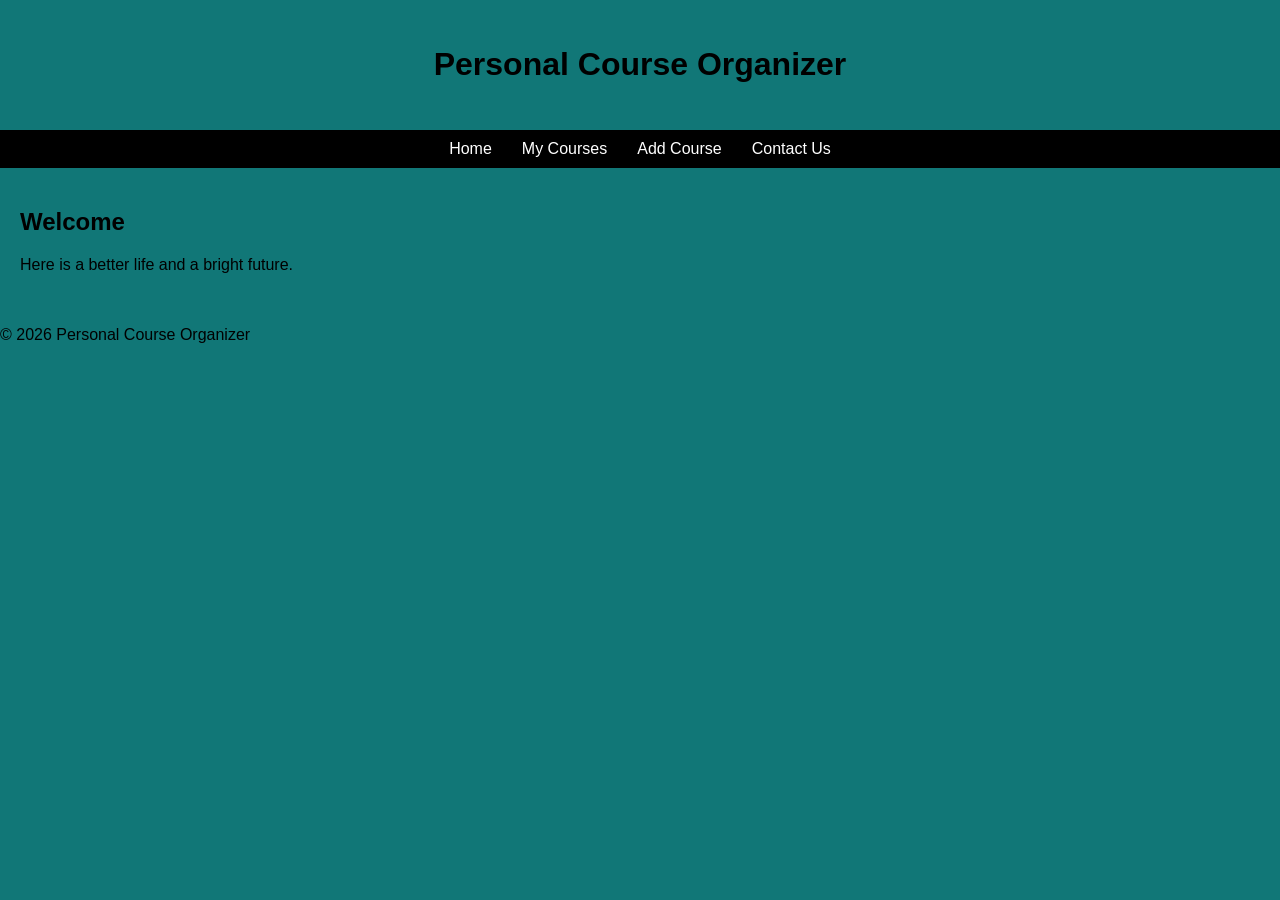
<file: index.HTML>
<!DOCTYPE html>
<html lang="en">
<head>
    <meta charset="UTF-8">
    <title>Home</title>
    <link rel="stylesheet" href="style.css">
</head>
<body>

<header>
    <h1>Personal Course Organizer</h1>
</header>

<nav>
    <a href="index.html">Home</a>
    <a href="courses.html">My Courses</a>
    <a href="add-course.html">Add Course</a>
    <a href="contact.html">Contact Us</a>
</nav>

<main>
    <section>
        <h2>Welcome</h2>
        <p>Here is a better life and a bright future.</p>
    </section>
</main>

<footer>
    <p>© 2026 Personal Course Organizer</p>
</footer>

</body>
</html>
</file>
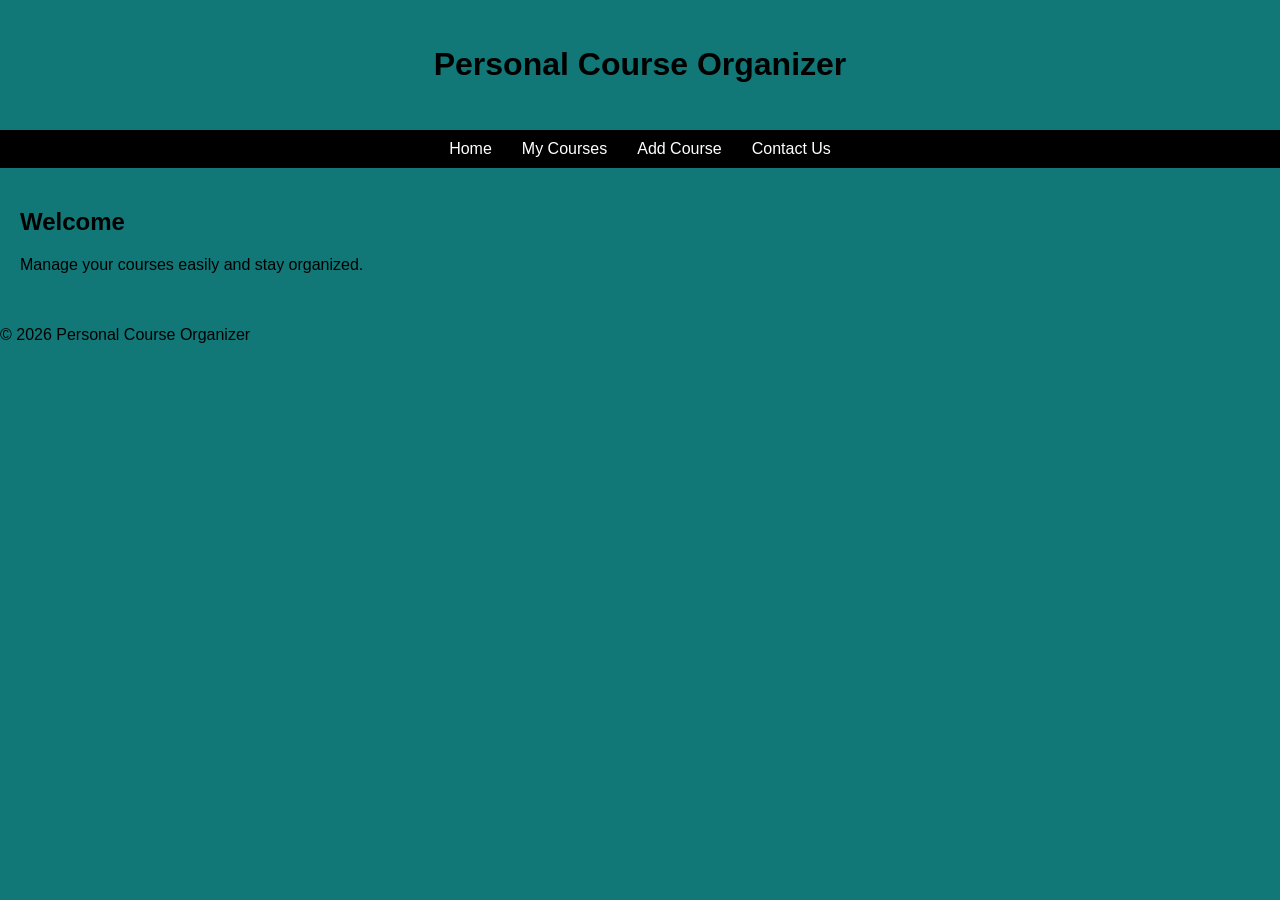
<file: index.html>
<!DOCTYPE html>
<html lang="en">
<head>
    <meta charset="UTF-8">
    <title>Home</title>
    <link rel="stylesheet" href="style.css">
</head>
<body>

<header>
    <h1>Personal Course Organizer</h1>
</header>

<nav>
    <a href="index.html">Home</a>
    <a href="courses.html">My Courses</a>
    <a href="add-course.html">Add Course</a>
    <a href="contact.html">Contact Us</a>
</nav>

<main>
    <section>
        <h2>Welcome</h2>
        <p>Manage your courses easily and stay organized.</p>
    </section>
</main>

<footer>
    <p>© 2026 Personal Course Organizer</p>
</footer>

</body>
</html>
</file>
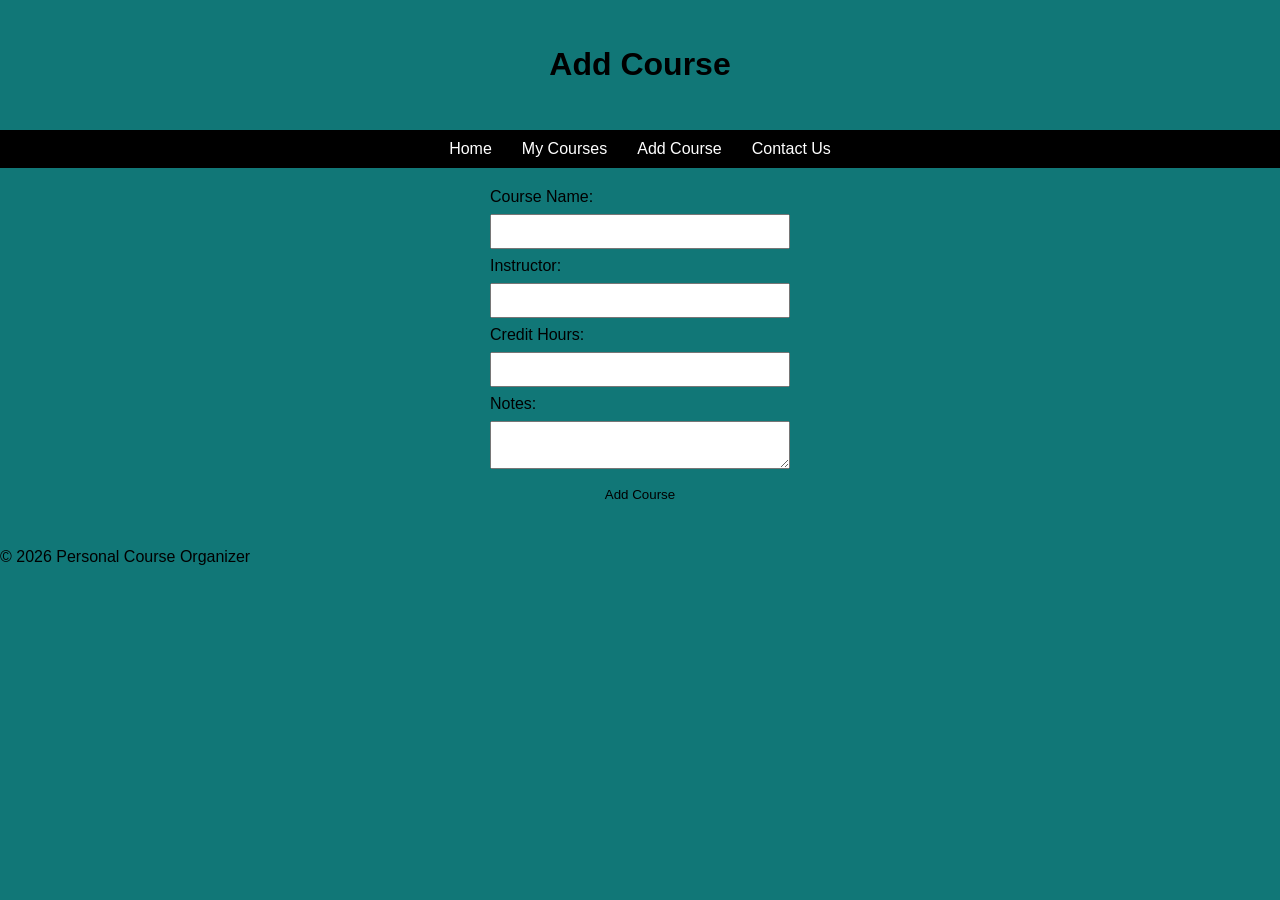
<file: add-course.html>
<!DOCTYPE html>
<html lang="en">
<head>
    <meta charset="UTF-8">
    <title>Add Course</title>
    <link rel="stylesheet" href="style.css">
</head>
<body>

<header>
    <h1>Add Course</h1>
</header>

<nav>
    <a href="index.html">Home</a>
    <a href="courses.html">My Courses</a>
    <a href="add-course.html">Add Course</a>
    <a href="contact.html">Contact Us</a>
</nav>

<main>
<section>
    <form>
        <label>Course Name:</label>
        <input type="text" required>

        <label>Instructor:</label>
        <input type="text" required>

        <label>Credit Hours:</label>
        <input type="number" required>

        <label>Notes:</label>
        <textarea></textarea>

        <button type="submit">Add Course</button>
    </form>
</section>
</main>

<footer>
    <p>© 2026 Personal Course Organizer</p>
</footer>

</body>
</html>
</file>
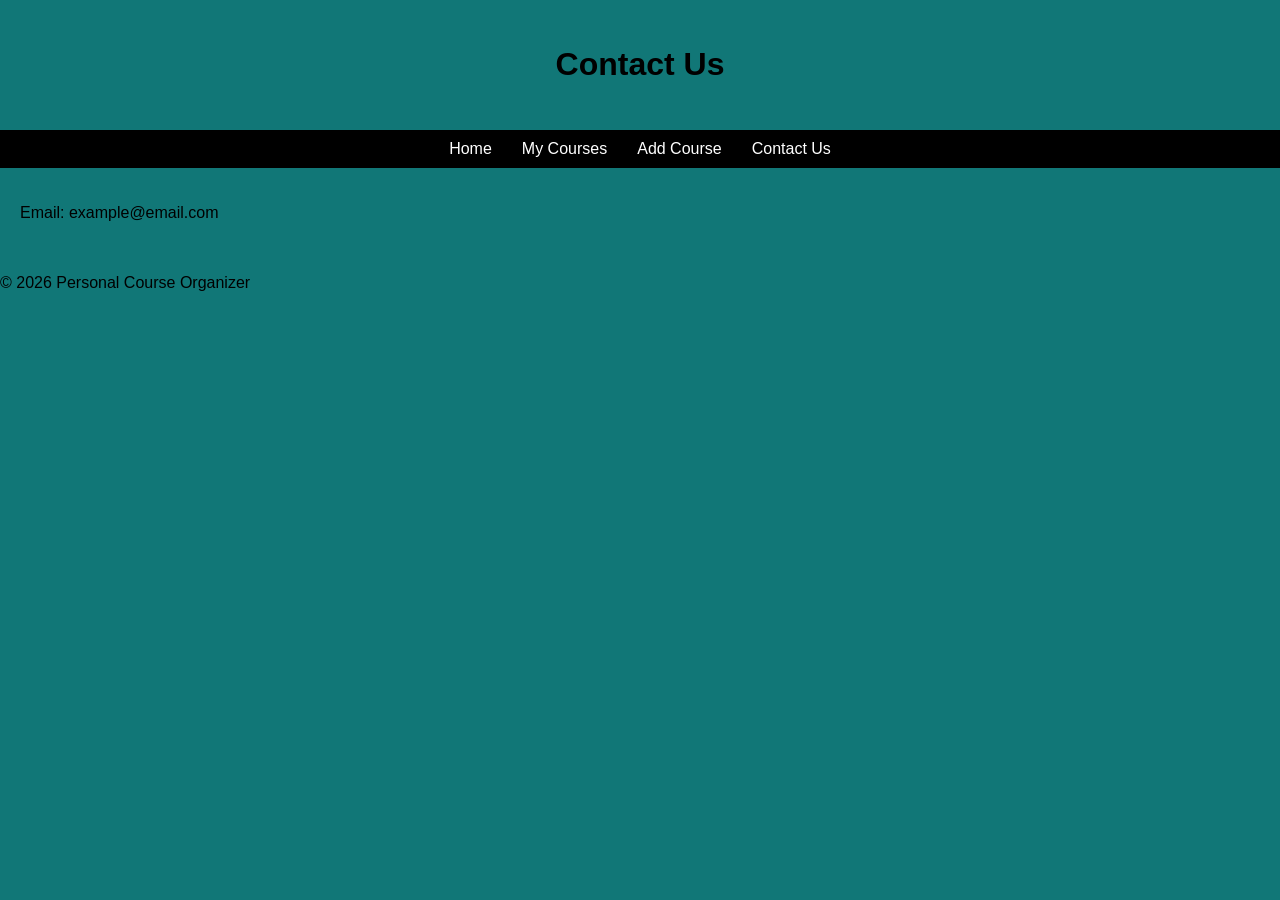
<file: contact.html>
<!DOCTYPE html>
<html lang="en">
<head>
    <meta charset="UTF-8">
    <title>Contact Us</title>
    <link rel="stylesheet" href="style.css">
</head>
<body>

<header>
    <h1>Contact Us</h1>
</header>

<nav>
    <a href="index.html">Home</a>
    <a href="courses.html">My Courses</a>
    <a href="add-course.html">Add Course</a>
    <a href="contact.html">Contact Us</a>
</nav>

<main>
<section>
    <p>Email: example@email.com</p>
</section>
</main>

<footer>
    <p>© 2026 Personal Course Organizer</p>
</footer>

</body>
</html>
</file>
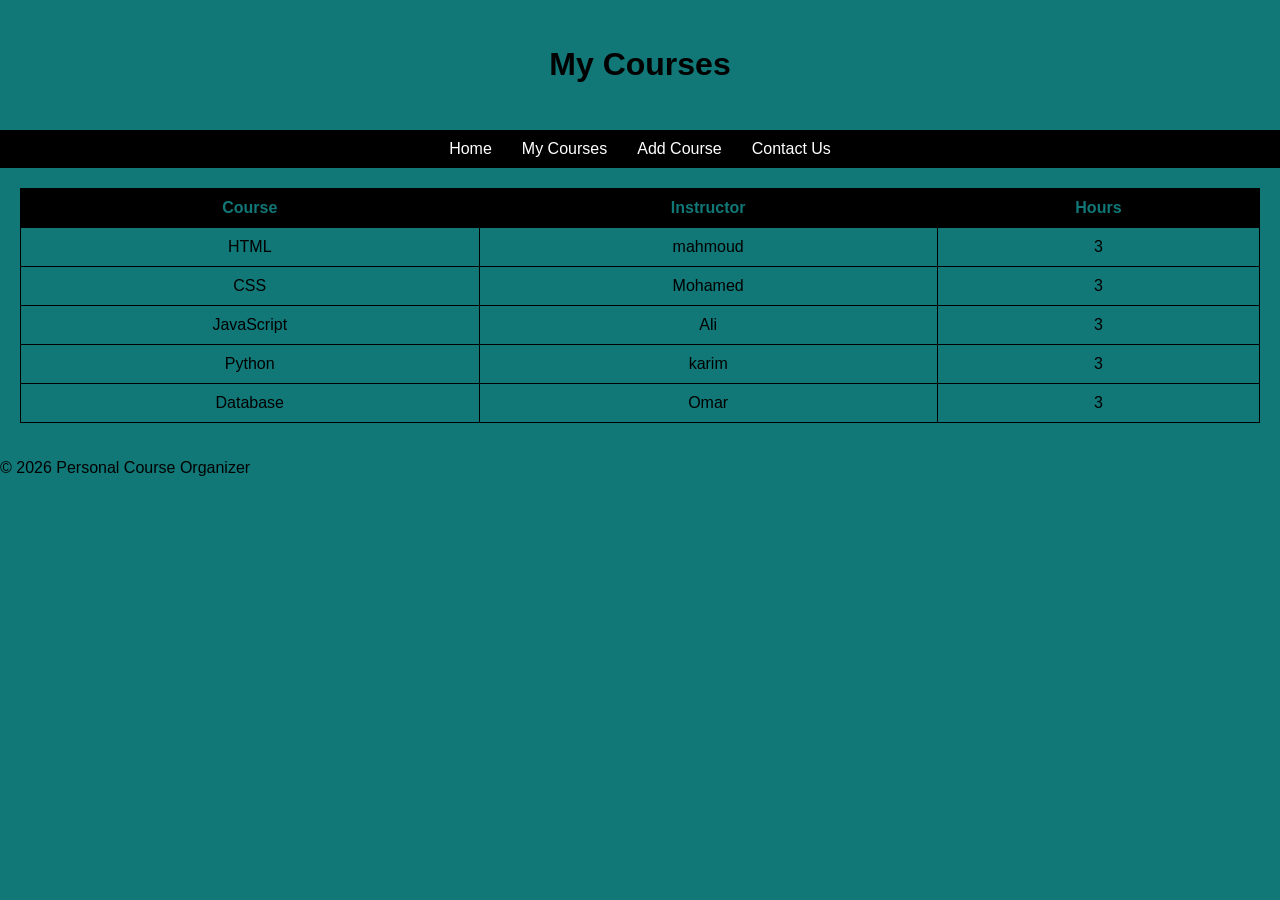
<file: courses.html>
<!DOCTYPE html>
<html lang="en">
<head>
    <meta charset="UTF-8">
    <title>My Courses</title>
    <link rel="stylesheet" href="style.css">
</head>
<body>

<header>
    <h1>My Courses</h1>
</header>

<nav>
    <a href="index.html">Home</a>
    <a href="courses.html">My Courses</a>
    <a href="add-course.html">Add Course</a>
    <a href="contact.html">Contact Us</a>
</nav>

<main>
<section>
    <table>
        <tr>
            <th>Course</th>
            <th>Instructor</th>
            <th>Hours</th>
        </tr>
        <tr><td>HTML</td><td>mahmoud</td><td>3</td></tr>
        <tr><td>CSS</td><td>Mohamed</td><td>3</td></tr>
        <tr><td>JavaScript</td><td>Ali</td><td>3</td></tr>
        <tr><td>Python</td><td>karim</td><td>3</td></tr>
        <tr><td>Database</td><td>Omar</td><td>3</td></tr>
    </table>
</section>
</main>

<footer>
    <p>© 2026 Personal Course Organizer</p>
</footer>

</body>
</html>
</file>
<file: style.css>
body {
    font-family: Arial;
    margin: 0;
    background: #177
}

footer{

   background-color: #177;
}

header {
    background: #177;
    color: rgb(0, 0, 0);
    padding: 25px;
    text-align: center;
}

nav {
    background: #000000;
    display: flex;
    justify-content: center;
}

nav a {
    color: white;
    padding: 10px 15px;
    text-decoration: none;
}

nav a:hover {
    background: #0d0d0d;
}

main {
    padding: 20px;
}

table {
    width: 100%;
    border-collapse: collapse;
}

table, th, td {
    border: 1px solid #000000;
}

th {
    background: #000000;
    color: #177;
}

td, th {
    padding: 10px;
    text-align: center;
}

form {
    display: flex;
    flex-direction: column;
    width: 300px;
    margin: auto;
}

input, textarea {
    margin: 8px 0;
    padding: 8px;
}

button {
    background:#177;
    color: rgb(0, 0, 0);
    border: none;
    padding: 10px;
}

button:hover {
    background: #177;
}

/* Responsive */
@media (max-width: 600px) {
    nav {
        flex-direction: column;
    }

    form {
        width: 90%;
    }
}
</file>
